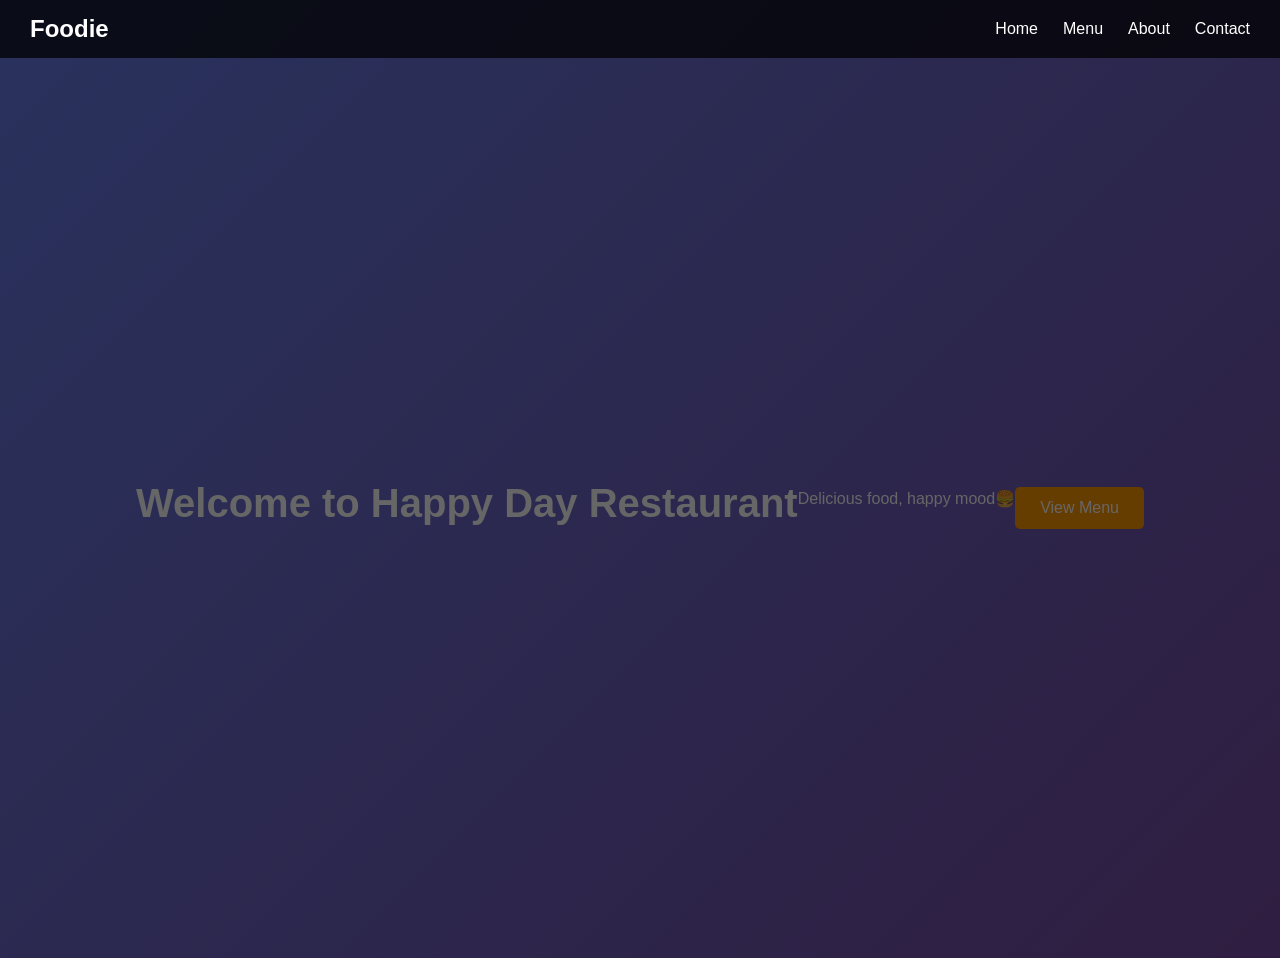
<file: index.html>
<!DOCTYPE html>
<head>
    <title>Restaurant</title>
    <link rel="stylesheet" href="style.css">
</head>
<body>
    <nav>
        <h1>Foodie</h1>
        <ul>
            <li><a href="index.html">Home</a></li>
            <li><a href="menu.html">Menu</a></li>
            <li><a href="about.html">About</a></li>
            <li><a href="contact.html">Contact</a></li>
        </ul>
    </nav>
    <section class="hero">
        <h2>Welcome to Happy Day Restaurant</h2>
        <p>Delicious food, happy mood🍔</p>
        <a href="./menu.html" class="btn">View Menu</a>
    </section>
</body>
</html>
</file>
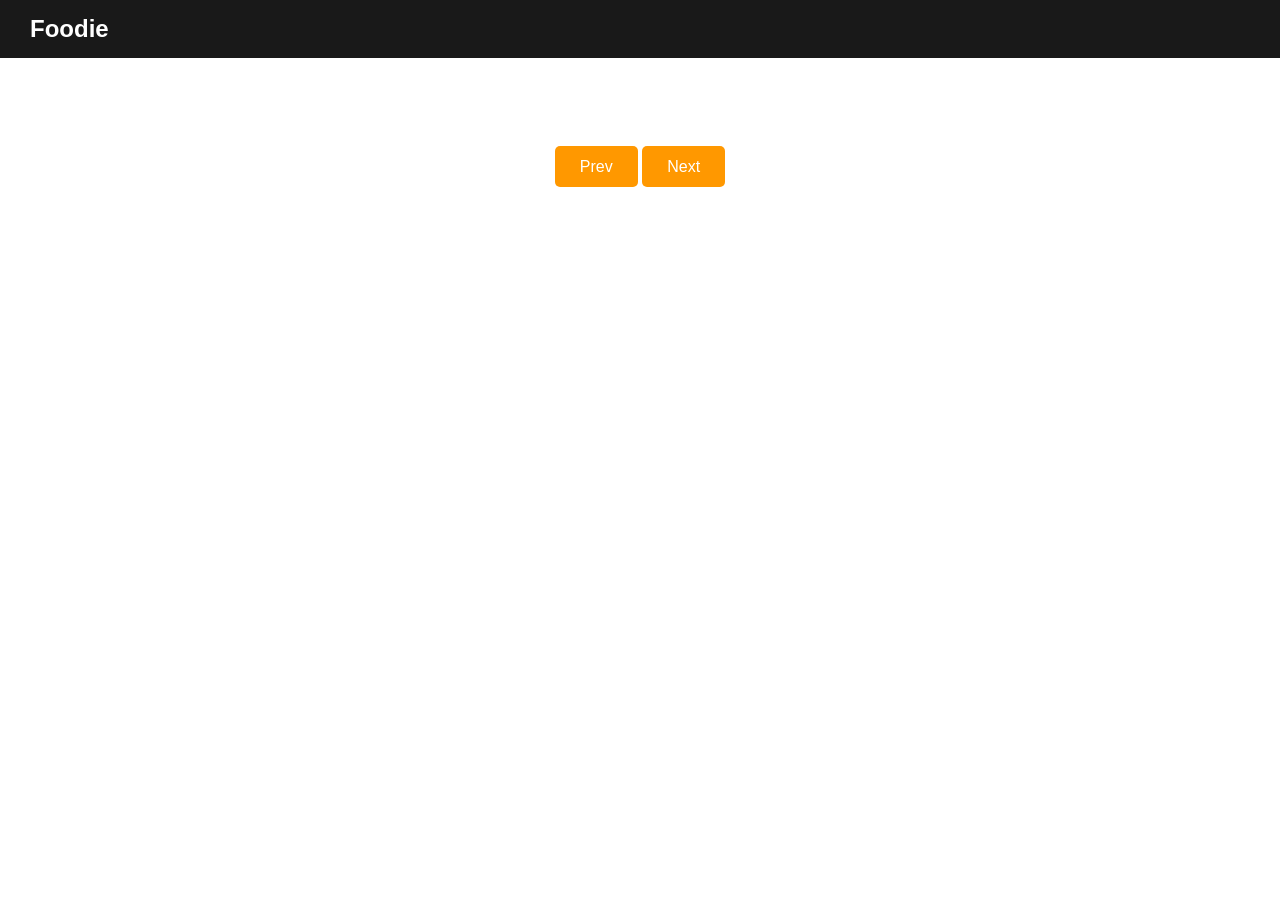
<file: about.html>
<!DOCTYPE html>
<html>
<head>
    <title>About</title>
    <link rel="stylesheet" href="style.css">
</head>
<body class="about-page">

<nav>
    <h1>Foodie</h1>
</nav>

<h2 style="text-align:center;">About Us</h2>

<p style="text-align:center;">
Welcome to Happy Day Restaurant — where flavor, creativity, and experience come together. We blend fresh ingredients with bold ideas to craft dishes that not only satisfy your taste buds but also tell a story. Every plate is designed with passion, combining modern culinary trends with timeless favorites. At Foodie, it’s more than just dining — it’s about the ambiance, the moments, and the memories you create. Whether you're catching up with friends or celebrating something special, we’re here to make every visit unforgettable.

</p>
<div style="text-align:center;"><br>
        <a href="menu.html" class="btn">Prev</a>
        <a href="contact.html" class="btn">Next</a>
</div> 
</body>
</html>
</file>
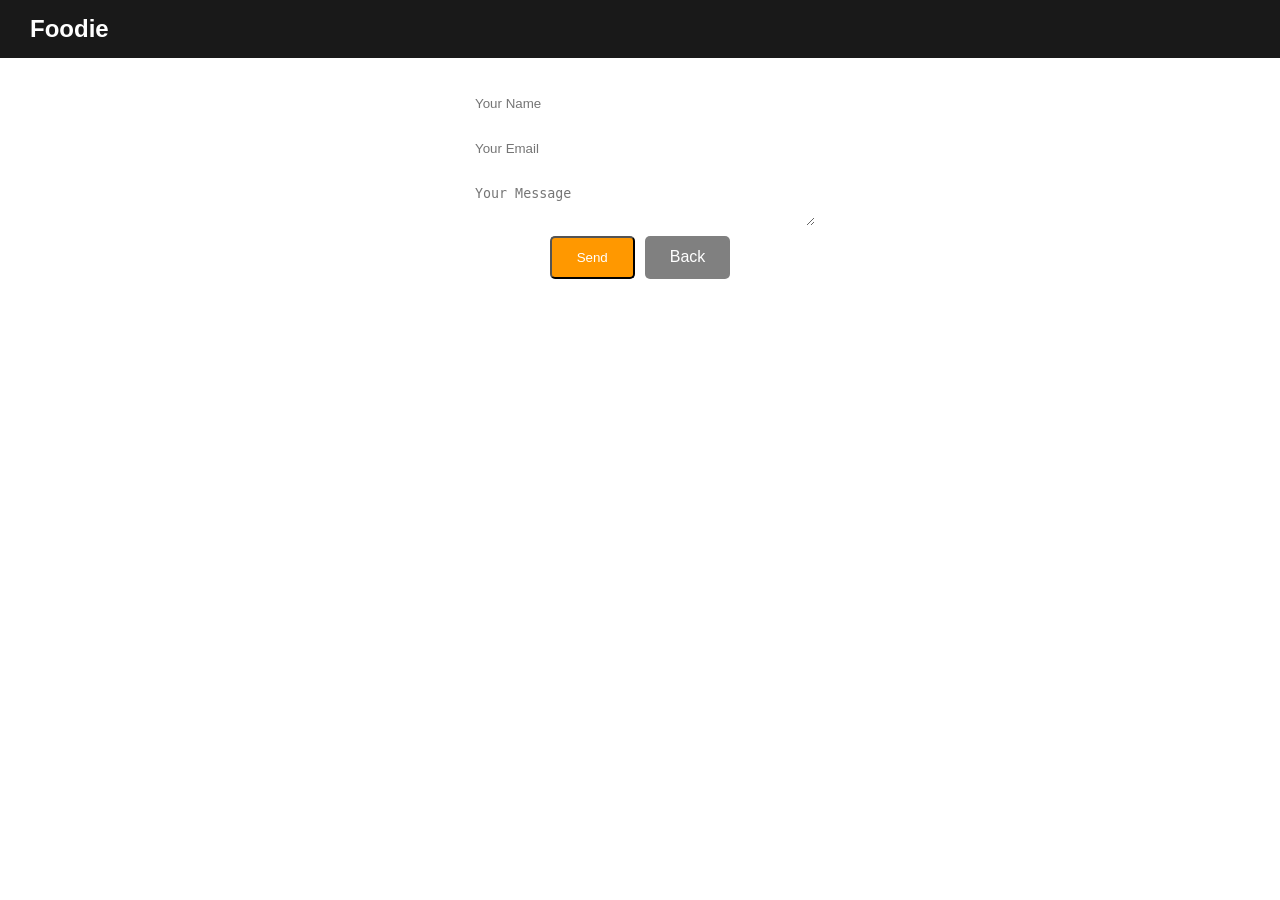
<file: contact.html>
<!DOCTYPE html>
<html>
<head>
    <title>Contact</title>
    <link rel="stylesheet" href="style.css">
</head>
<body class="contact-page">

<nav>
    <h1>Foodie</h1>
</nav>

<h2 style="text-align:center;">Contact Us</h2>

<form class="contact-form">
    <input type="text" placeholder="Your Name">
<input type="email" placeholder="Your Email">
<textarea placeholder="Your Message"></textarea>
<div class="btn-group">
    <button type="submit" class="btn">Send</button>
    <a href="index.html" class="btn back-btn">Back</a>
</div>
</form>
</body>
</html>
</file>
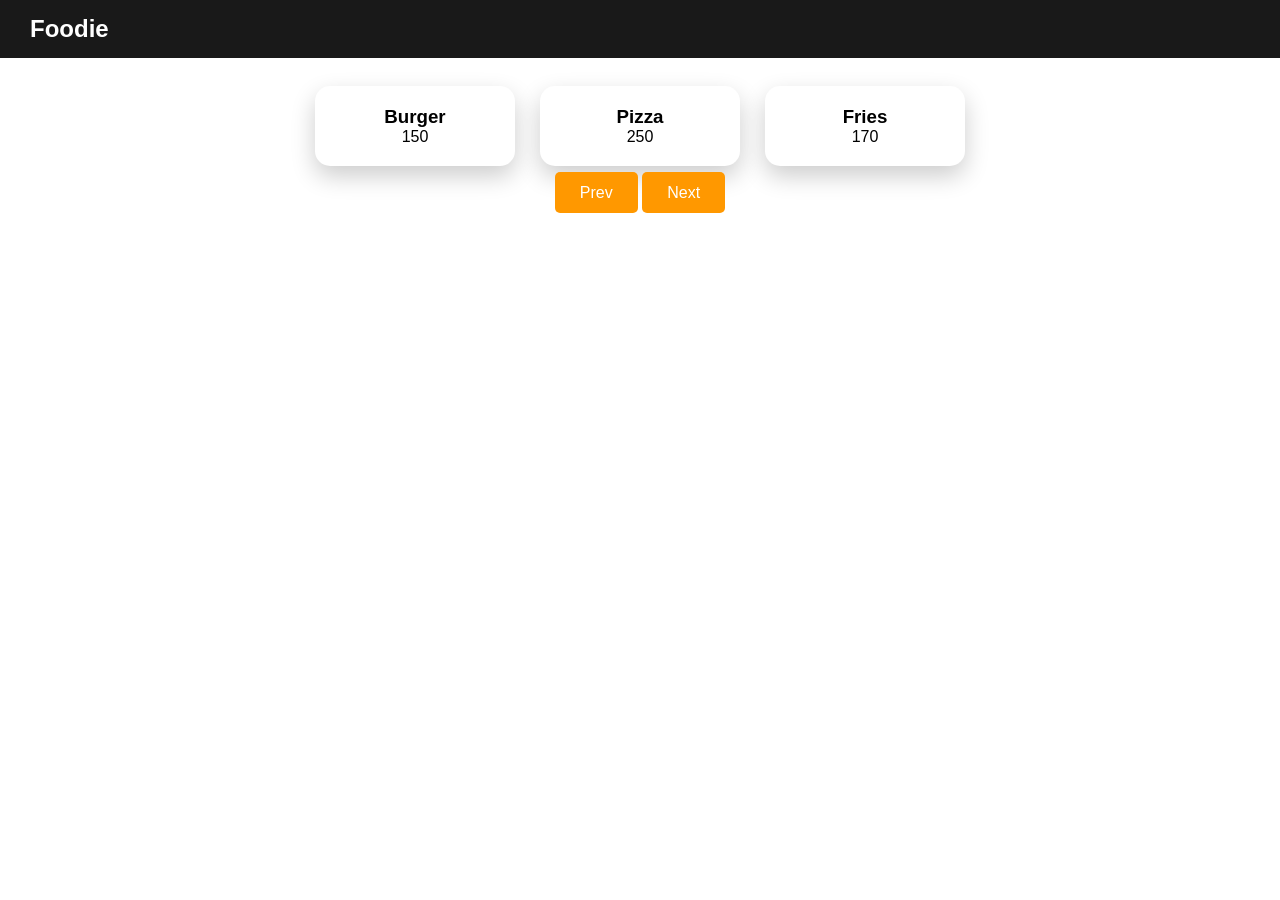
<file: menu.html>
<!DOCTYPE html>
<html>
<head>
    <title>Menu</title>
    <link rel="stylesheet" href="style.css">
</head>
<body class="menu-page">
<nav>
    <h1>Foodie</h1>
</nav>

<h2 style="text-align:center;">Our Menu</h2>
<div class="menu">
    <div class="card">
        <h3>Burger</h3>
        <p>150</p>
    </div>

    <div class="card">
        <h3>Pizza</h3>
        <p>250</p>
    </div>

    <div class="card">
        <h3>Fries</h3>
        <p>170</p>
    </div>
</div>
    <div style="text-align:center;"><br>
        <a href="index.html" class="btn">Prev</a>
        <a href="about.html" class="btn">Next</a>
</div> 
</body>
</html>
</file>
<file: style.css>
/* RESET */
* {
    margin: 0;
    padding: 0;
    box-sizing: border-box;
}

/* BODY */
body {
    font-family: 'Segoe UI', Arial;
    background: linear-gradient(135deg, #667eea, #764ba2);
    min-height: 100vh;
    color: white;
}

/* NAVBAR */
nav {
    display: flex;
    justify-content: space-between;
    align-items: center;
    background: rgba(0,0,0,0.9);
    color: white;
    padding: 15px 30px;
    position: sticky;
    top: 0;
    z-index: 1000;
}

nav ul {
    list-style: none;
    display: flex;
    gap: 25px;
}

nav a {
    color: white;
    text-decoration: none;
    transition: 0.3s;
}

nav a:hover {
    color: #ff9800;
}

/* HERO SECTION */
.hero {
    height: 100vh;
    background: url('https://images.unsplash.com/photo-1504674900247-0877df9cc836') center/cover no-repeat;
    display: flex;
    justify-content: center;
    align-items: center;
    text-align: center;
    color: white;
    position: relative;
    padding: 100px 20px;
}

/* OVERLAY */
.hero::before {
    content: "";
    position: absolute;
    inset: 0;
    background: rgba(0,0,0,0.6);
    pointer-events: none;   /* 🔥 THIS FIXES YOUR BUTTON */
}

.hero div {
    position: relative;
    z-index: 1;
}

/* TEXT */
.hero h2 {
    font-size: 40px;
    margin-bottom: 10px;
    animation: fadeIn 2s ease-in-out;
}

.hero p {
    margin-bottom: 20px;
}

/* BUTTON */
.btn {
    background: #ff9800;
    color: white;
    padding: 12px 25px;
    text-decoration: none;
    border-radius: 5px;
    transition: 0.3s;
}

.btn:hover {
    background: white;
    color: black;
}

/* SECTION */
section {
    padding: 60px 20px;
    text-align: center;
}

/* MENU */
.menu {
    display: flex;
    justify-content: center;
    gap: 25px;
    flex-wrap: wrap;
}

/* CARD */
.card {
    background: white;
    color: black;
    padding: 20px;
    border-radius: 15px;
    text-align: center;
    width: 200px;
    box-shadow: 0 10px 25px rgba(0,0,0,0.2);
    transition: 0.3s;
}

.card:hover {
    transform: translateY(-10px) scale(1.05);
}

/* FORM (GENERAL) */
form {
    max-width: 400px;
    margin: auto;
    display: flex;
    flex-direction: column;
    gap: 10px; /* fixed spacing */
}

/* CONTACT FORM */
.contact-form {
    max-width: 350px;
}

/* INPUTS */
input, textarea {
    padding: 10px;
    border-radius: 5px;
    border: none;
}

/* BUTTON GROUP */
.btn-group {
    display: flex;
    gap: 10px;
    justify-content: center;
}

/* BACK BUTTON */
.back-btn {
    background: gray;
}

.back-btn:hover {
    background: white;
    color: black;
}

/* FOOTER */
footer {
    background: black;
    color: white;
    text-align: center;
    padding: 20px;
}

/* PAGE BACKGROUNDS */
body.menu-page {
    background: url('https://images.unsplash.com/photo-1540189549336-e6e99c3679fe') center/cover no-repeat;
}

body.about-page {
    background: url('https://images.unsplash.com/photo-1528605248644-14dd04022da1') center/cover no-repeat;
}

body.contact-page {
    background: url('https://images.unsplash.com/photo-1517248135467-4c7edcad34c4') center/cover no-repeat;
}

/* RESPONSIVE */
@media (max-width: 600px) {
    nav {
        flex-direction: column;
        align-items: center;
    }

    .menu {
        flex-direction: column;
        align-items: center;
    }

    .hero {
        padding: 80px 20px;
    }

    .hero h2 {
        font-size: 28px;
    }
}

/* ANIMATION */
@keyframes fadeIn {
    from {
        opacity: 0;
        transform: translateY(-20px);
    }
    to {
        opacity: 1;
        transform: translateY(0);
    }
}
</file>
